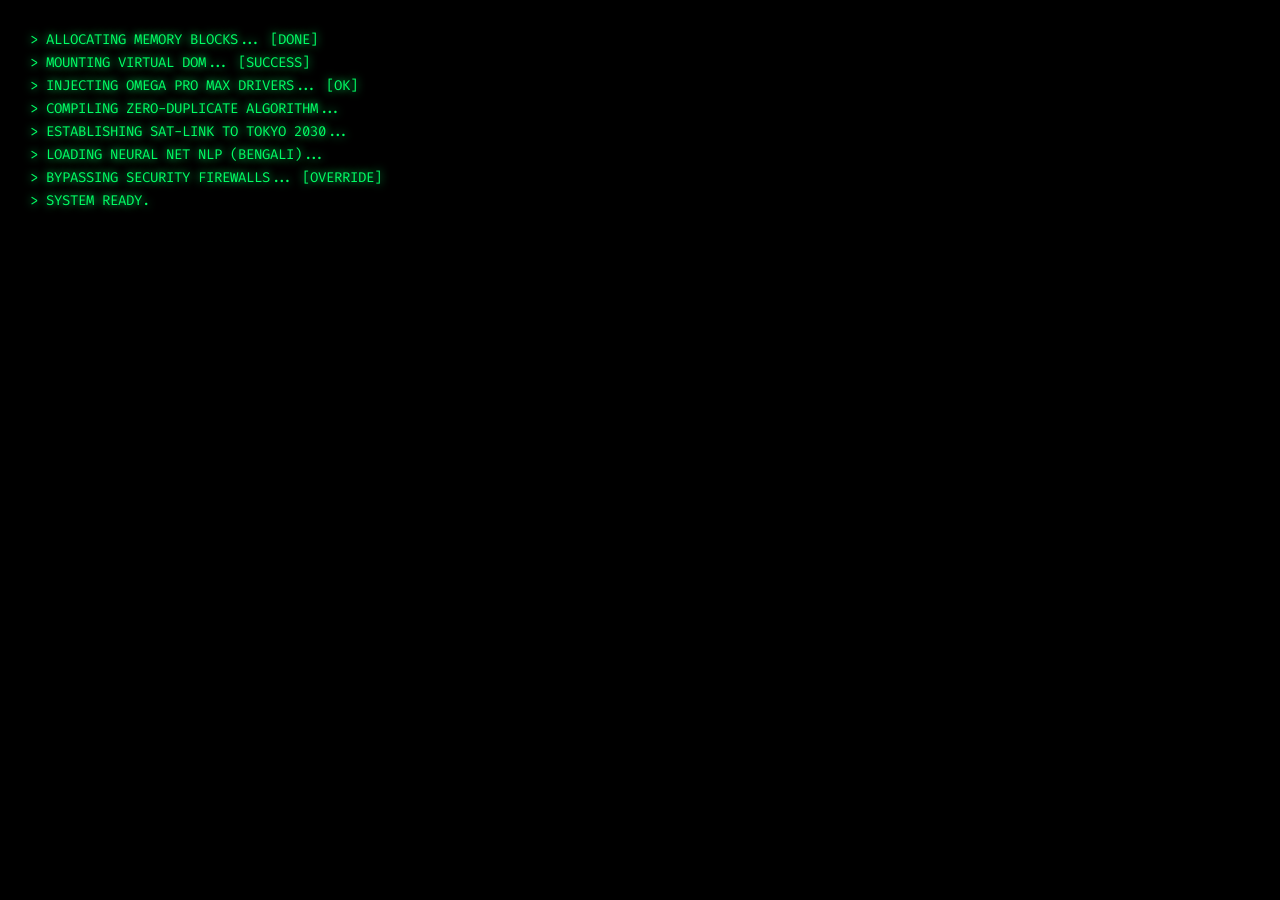
<file: omega.html>
<!DOCTYPE html>
<html lang="en" data-theme="omega-prime">
<head>
    <meta charset="UTF-8">
    <meta name="viewport" content="width=device-width, initial-scale=1.0, maximum-scale=1.0, user-scalable=no">
    <title>NEON GENESIS // OMEGA TIER PRO MAX</title>
    <link href="https://fonts.googleapis.com/css2?family=Orbitron:wght@400;500;700;900&family=Rajdhani:wght@400;500;600;700&family=Fira+Code:wght@300;400;700&display=swap" rel="stylesheet">
    
    <style>
        /* =======================================================================
           [1] OMEGA PRIME CORE VARIABLES 
           ======================================================================= */
        :root {
            --bg-base: #030305;
            --os-surface: rgba(8, 10, 15, 0.65);
            --os-panel: rgba(15, 20, 30, 0.85);
            --os-border: rgba(0, 243, 255, 0.3);
            --cyan: #00f3ff;
            --cyan-dim: rgba(0, 243, 255, 0.2);
            --magenta: #ff00ea;
            --yellow: #fcee0a;
            --crimson: #ff003c;
            --emerald: #00ff66;
            --text-main: #f0f0f0;
            --text-muted: #8892b0;
            
            --font-display: 'Orbitron', sans-serif;
            --font-ui: 'Rajdhani', sans-serif;
            --font-mono: 'Fira Code', monospace;
            
            --glow-cyan: 0 0 20px rgba(0, 243, 255, 0.6), inset 0 0 15px rgba(0, 243, 255, 0.2);
            --glow-magenta: 0 0 20px rgba(255, 0, 234, 0.6);
            --glass-blur: blur(25px);
            --scanline: repeating-linear-gradient(to bottom, transparent 0%, rgba(0,0,0,0.3) 1px, transparent 2px);
        }

        * { margin: 0; padding: 0; box-sizing: border-box; user-select: none; }
        
        ::-webkit-scrollbar { width: 6px; height: 6px; }
        ::-webkit-scrollbar-track { background: rgba(0,0,0,0.8); }
        ::-webkit-scrollbar-thumb { background: var(--cyan); border-radius: 3px; box-shadow: var(--glow-cyan); }

        body {
            background-color: var(--bg-base); color: var(--text-main); font-family: var(--font-ui);
            height: 100vh; width: 100vw; overflow: hidden; position: relative;
        }

        /* CRT Display Effect */
        body::before {
            content: " "; display: block; position: absolute; top: 0; left: 0; bottom: 0; right: 0;
            background: linear-gradient(rgba(18, 16, 16, 0) 50%, rgba(0, 0, 0, 0.25) 50%), linear-gradient(90deg, rgba(255, 0, 0, 0.06), rgba(0, 255, 0, 0.02), rgba(0, 0, 255, 0.06));
            z-index: 9998; background-size: 100% 2px, 3px 100%; pointer-events: none;
        }
        
        /* Interactive Warp Background */
        #warp-canvas { position: fixed; top: 0; left: 0; width: 100vw; height: 100vh; z-index: 0; }

        /* =======================================================================
           [2] PRO BOOT SEQUENCE
           ======================================================================= */
        #boot-screen {
            position: fixed; top: 0; left: 0; width: 100vw; height: 100vh; background: #000;
            z-index: 10000; display: flex; flex-direction: column; padding: 30px;
            font-family: var(--font-mono); color: var(--emerald); font-size: 14px; overflow: hidden;
            text-shadow: 0 0 8px var(--emerald);
        }
        .boot-col { display: flex; flex-direction: column; width: 100%; height: 100%; }
        .boot-line { margin-bottom: 4px; opacity: 0; animation: typeLine 0.05s forwards; }
        @keyframes typeLine { to { opacity: 1; } }
        
        .glitch-logo-container { position: absolute; top: 50%; left: 50%; transform: translate(-50%, -50%); display: none; }
        .glitch-text-giant {
            font-size: 6rem; font-family: var(--font-display); color: var(--cyan);
            text-align: center; text-transform: uppercase; letter-spacing: 5px;
            animation: glitch-anim 2s infinite linear alternate-reverse;
        }
        .glitch-sub { font-size: 1.5rem; color: var(--magenta); text-align: center; font-family: var(--font-mono); letter-spacing: 10px; margin-top: 10px; }

        @keyframes glitch-anim {
            0% { clip-path: inset(20% 0 80% 0); transform: translate(-2px, 1px); text-shadow: 3px 0 var(--magenta), -3px 0 var(--yellow); }
            20% { clip-path: inset(60% 0 10% 0); transform: translate(2px, -1px); text-shadow: -3px 0 var(--magenta), 3px 0 var(--yellow); }
            40% { clip-path: inset(40% 0 50% 0); transform: translate(-2px, 2px); text-shadow: 3px 0 var(--magenta), -3px 0 var(--yellow); }
            60% { clip-path: inset(80% 0 5% 0); transform: translate(2px, -2px); text-shadow: -3px 0 var(--magenta), 3px 0 var(--yellow); }
            80% { clip-path: inset(10% 0 70% 0); transform: translate(-1px, 1px); text-shadow: 3px 0 var(--magenta), -3px 0 var(--yellow); }
            100% { clip-path: inset(30% 0 50% 0); transform: translate(1px, -1px); text-shadow: -3px 0 var(--magenta), 3px 0 var(--yellow); }
        }

        /* =======================================================================
           [3] OMEGA DESKTOP & LIVE HUD
           ======================================================================= */
        #desktop { position: relative; width: 100vw; height: 100vh; z-index: 10; display: none; }
        
        .top-bar {
            position: absolute; top: 0; width: 100%; height: 35px; background: rgba(0,0,0,0.9);
            border-bottom: 1px solid var(--cyan-dim); display: flex; justify-content: space-between;
            align-items: center; padding: 0 25px; font-family: var(--font-mono); font-size: 12px;
            backdrop-filter: var(--glass-blur); color: var(--cyan); z-index: 999;
        }
        .tb-left, .tb-right, .tb-center { display: flex; align-items: center; gap: 20px; }
        .tb-right span i { display: inline-block; width: 8px; height: 8px; border-radius: 50%; background: var(--emerald); box-shadow: 0 0 10px var(--emerald); margin-right: 5px; animation: pulse 2s infinite; }
        @keyframes pulse { 0% {opacity: 1;} 50% {opacity: 0.4;} 100% {opacity: 1;} }

        /* Context Menu */
        #context-menu {
            position: absolute; background: var(--os-panel); border: 1px solid var(--cyan);
            border-radius: 6px; box-shadow: 0 10px 30px rgba(0,0,0,0.9); padding: 5px 0;
            font-family: var(--font-ui); font-size: 14px; min-width: 180px; z-index: 10000;
            display: none; backdrop-filter: var(--glass-blur);
        }
        .ctx-item { padding: 10px 20px; cursor: pointer; transition: 0.2s; color: var(--text-main); display: flex; align-items: center; gap: 10px; }
        .ctx-item:hover { background: var(--cyan-dim); color: var(--cyan); padding-left: 25px; }

        /* =======================================================================
           [4] ADVANCED WINDOW MANAGER
           ======================================================================= */
        .os-window {
            position: absolute; background: var(--os-surface); border: 1px solid var(--cyan-dim);
            border-radius: 10px; box-shadow: 0 25px 60px rgba(0,0,0,0.95), inset 0 0 20px rgba(0,255,255,0.05);
            backdrop-filter: var(--glass-blur); -webkit-backdrop-filter: var(--glass-blur);
            display: flex; flex-direction: column; overflow: hidden; transition: transform 0.2s, opacity 0.2s;
            transform-origin: center;
        }
        .window-header {
            height: 40px; background: rgba(5,5,10,0.95); border-bottom: 1px solid var(--cyan-dim);
            display: flex; justify-content: space-between; align-items: center; padding: 0 15px;
            cursor: grab; font-family: var(--font-display); font-size: 13px; letter-spacing: 1px;
        }
        .window-header:active { cursor: grabbing; }
        .window-title { display: flex; align-items: center; gap: 10px; color: var(--cyan); }
        .window-title svg { stroke: var(--cyan); }
        .window-controls { display: flex; gap: 12px; }
        .win-btn { width: 14px; height: 14px; border-radius: 50%; border: none; cursor: pointer; transition: 0.2s; position: relative; }
        .btn-close { background: var(--crimson); }
        .btn-min { background: var(--yellow); }
        .btn-max { background: var(--emerald); }
        .win-btn:hover { filter: brightness(1.5); transform: scale(1.2); }
        .window-body { flex: 1; position: relative; display: flex; flex-direction: column; overflow: hidden; }

        /* App 1: TOKYO 2030 Infinite Gallery - AUTO UPDATE EDITION */
        #app-gallery { top: 60px; left: 40px; width: 70vw; height: 75vh; resize: both; }
        .gallery-toolbar {
            height: 40px; background: rgba(0,0,0,0.5); border-bottom: 1px solid var(--os-border);
            display: flex; align-items: center; justify-content: space-between; padding: 0 20px; font-family: var(--font-mono); font-size: 12px;
        }
        .status-badge { background: rgba(0, 255, 102, 0.1); border: 1px solid var(--emerald); color: var(--emerald); padding: 4px 10px; border-radius: 20px; box-shadow: 0 0 10px rgba(0,255,102,0.2); }
        .status-badge.syncing { border-color: var(--magenta); color: var(--magenta); box-shadow: 0 0 10px rgba(255,0,234,0.2); }
        
        .gallery-viewport { flex: 1; overflow-y: auto; padding: 20px; scroll-behavior: smooth; }
        .gallery-grid { column-count: 4; column-gap: 20px; }
        @media (max-width: 1400px) { .gallery-grid { column-count: 3; } }
        @media (max-width: 900px) { .gallery-grid { column-count: 2; } }

        .neo-card {
            background: #000; border: 1px solid var(--os-border); border-radius: 8px; overflow: hidden;
            position: relative; cursor: crosshair; break-inside: avoid; margin-bottom: 20px;
            transition: all 0.3s cubic-bezier(0.25, 0.8, 0.25, 1);
            animation: cardSpawn 0.5s ease-out forwards; opacity: 0; transform: translateY(20px);
        }
        @keyframes cardSpawn { to { opacity: 1; transform: translateY(0); } }
        
        .neo-card img { width: 100%; display: block; object-fit: cover; filter: grayscale(50%) contrast(120%); transition: 0.4s; }
        .neo-card:hover { border-color: var(--cyan); transform: scale(1.02) translateY(-5px); z-index: 10; box-shadow: var(--glow-cyan); }
        .neo-card:hover img { filter: grayscale(0%) contrast(110%); }
        
        .card-overlay {
            position: absolute; inset: 0; background: linear-gradient(0deg, rgba(0,0,0,0.95) 0%, rgba(0,0,0,0.4) 50%, transparent 100%);
            opacity: 0; transition: 0.3s; display: flex; flex-direction: column; justify-content: flex-end; padding: 15px;
        }
        .neo-card:hover .card-overlay { opacity: 1; }
        .card-meta { font-family: var(--font-mono); color: var(--cyan); font-size: 11px; margin-bottom: 10px; display: flex; justify-content: space-between; }
        .card-meta span.res { color: var(--magenta); }
        .btn-download { background: transparent; border: 1px solid var(--cyan); color: var(--cyan); padding: 8px; font-family: var(--font-display); cursor: pointer; transition: 0.2s; font-size: 12px; text-transform: uppercase; letter-spacing: 1px; }
        .btn-download:hover { background: var(--cyan); color: #000; box-shadow: var(--glow-cyan); font-weight: bold; }
        
        #loading-sentinel { text-align: center; padding: 30px; font-family: var(--font-mono); font-size: 14px; color: var(--cyan); }
        .loader-bar { width: 200px; height: 2px; background: rgba(0,243,255,0.2); margin: 10px auto; position: relative; overflow: hidden; }
        .loader-fill { position: absolute; top: 0; left: 0; height: 100%; width: 50%; background: var(--cyan); animation: loadingScan 1s infinite linear; }
        @keyframes loadingScan { 0% {left: -50%;} 100% {left: 100%;} }

        /* App 2: Neural Mind Terminal - PRO VERSION */
        #app-terminal { top: 120px; right: 50px; width: 550px; height: 650px; }
        .term-container { display: flex; flex-direction: column; height: 100%; background: rgba(0,0,0,0.95); }
        .term-output { flex: 1; padding: 20px; font-family: var(--font-mono); font-size: 14px; overflow-y: auto; display: flex; flex-direction: column; gap: 10px; }
        .msg-sys { color: var(--yellow); }
        .msg-user { color: var(--cyan); align-self: flex-end; display: flex; gap: 10px; align-items: center; }
        .msg-user::before { content: '>'; color: var(--text-muted); }
        .msg-ai { color: var(--text-main); position: relative; padding-left: 15px; border-left: 2px solid var(--magenta); line-height: 1.5; background: linear-gradient(90deg, rgba(255,0,234,0.05) 0%, transparent 100%); padding-top: 5px; padding-bottom: 5px; }
        
        .term-input-wrapper { display: flex; align-items: center; padding: 15px 20px; background: #000; border-top: 1px solid var(--cyan-dim); }
        .term-prompt { color: var(--emerald); font-family: var(--font-mono); margin-right: 15px; font-weight: bold; }
        #term-input { flex: 1; background: transparent; border: none; color: var(--cyan); font-family: var(--font-mono); font-size: 15px; outline: none; }
        
        /* App 3: System Analytics (Live Data Simulator) */
        #app-monitor { top: 100px; left: 60%; width: 400px; height: 500px; }
        .monitor-body { padding: 20px; font-family: var(--font-mono); color: var(--cyan); display: flex; flex-direction: column; gap: 20px; background: radial-gradient(circle at center, rgba(0,243,255,0.05) 0%, transparent 100%); height: 100%; }
        .metric-group { background: rgba(0,0,0,0.5); border: 1px solid var(--os-border); padding: 15px; border-radius: 6px; position: relative; overflow: hidden; }
        .metric-header { display: flex; justify-content: space-between; margin-bottom: 10px; font-size: 12px; color: var(--text-muted); }
        .metric-val { font-size: 24px; font-family: var(--font-display); color: var(--text-main); text-shadow: 0 0 10px rgba(255,255,255,0.2); }
        .chart-container { height: 40px; display: flex; align-items: flex-end; gap: 2px; margin-top: 10px; }
        .chart-bar { flex: 1; background: var(--cyan); min-height: 2px; transition: height 0.3s; opacity: 0.8; }
        .chart-bar.high { background: var(--crimson); }
        .chart-bar.med { background: var(--yellow); }
        
        /* Live Background Logs */
        .live-logs { flex: 1; overflow: hidden; font-size: 10px; color: var(--text-muted); opacity: 0.5; }
        .log-line { margin-bottom: 2px; white-space: nowrap; }

        /* Unified Dock Taskbar */
        .dock-container {
            position: absolute; bottom: 30px; left: 50%; transform: translateX(-50%);
            background: var(--os-panel); border: 1px solid var(--os-border); border-radius: 20px;
            padding: 12px 25px; display: flex; gap: 25px; backdrop-filter: var(--glass-blur); z-index: 999;
            box-shadow: 0 15px 40px rgba(0,0,0,0.9), var(--glow-cyan);
        }
        .dock-icon {
            width: 50px; height: 50px; border-radius: 12px; background: rgba(255,255,255,0.05);
            border: 1px solid rgba(255,255,255,0.1); display: flex; justify-content: center; align-items: center;
            cursor: pointer; transition: all 0.3s cubic-bezier(0.175, 0.885, 0.32, 1.275); position: relative;
        }
        .dock-icon svg { width: 24px; height: 24px; fill: none; stroke: var(--text-main); stroke-width: 2; transition: 0.3s; }
        .dock-icon::after {
            content: attr(data-tooltip); position: absolute; top: -40px; background: var(--cyan); color: #000;
            padding: 5px 10px; border-radius: 4px; font-family: var(--font-display); font-size: 11px;
            font-weight: bold; opacity: 0; pointer-events: none; transition: 0.2s; white-space: nowrap;
        }
        .dock-icon:hover { transform: translateY(-15px) scale(1.1); background: var(--cyan-dim); border-color: var(--cyan); box-shadow: var(--glow-cyan); }
        .dock-icon:hover svg { stroke: var(--cyan); }
        .dock-icon:hover::after { opacity: 1; top: -45px; }
        .dock-icon.active::before { content: ''; position: absolute; bottom: -8px; width: 6px; height: 6px; background: var(--cyan); border-radius: 50%; box-shadow: var(--glow-cyan); }

    </style>
</head>
<body oncontextmenu="return showContextMenu(event);">

    <canvas id="warp-canvas"></canvas>

    <!-- BOOT BIOS -->
    <div id="boot-screen">
        <div class="boot-col" id="boot-log"></div>
        <div class="glitch-logo-container" id="boot-logo">
            <div class="glitch-text-giant">OMEGA OS</div>
            <div class="glitch-sub">PRO MAX TIER // V.11.0</div>
        </div>
    </div>

    <!-- MAIN DESKTOP -->
    <div id="desktop">
        <!-- TOP BAR -->
        <div class="top-bar">
            <div class="tb-left">
                <span>OMEGA_PRIME_CORE</span>
                <span style="color:var(--text-muted)">|</span>
                <span id="top-date">YYYY.MM.DD</span>
            </div>
            <div class="tb-center">
                <strong style="color:var(--magenta); text-shadow: var(--glow-magenta);">SYSTEM STATUS: OPTIMAL</strong>
            </div>
            <div class="tb-right">
                <span><i></i>LIVE SYNC</span>
                <span id="top-clock" style="color:var(--cyan); font-weight:bold; font-size: 14px;">00:00:00</span>
            </div>
        </div>

        <!-- APP 1: INFINITE GALLERY ENGINE -->
        <div class="os-window" id="app-gallery" style="z-index: 11; display: none;">
            <div class="window-header" onmousedown="WindowMgr.startDrag(event, 'app-gallery')">
                <div class="window-title">
                    <svg width="16" height="16" viewBox="0 0 24 24"><rect x="3" y="3" width="18" height="18" rx="2" ry="2"></rect><circle cx="8.5" cy="8.5" r="1.5"></circle><polyline points="21 15 16 10 5 21"></polyline></svg>
                    TOKYO_VISION_ENGINE.exe
                </div>
                <div class="window-controls">
                    <button class="win-btn btn-min" onclick="WindowMgr.toggle('app-gallery')"></button>
                    <button class="win-btn btn-max" onclick="WindowMgr.maximize('app-gallery')"></button>
                    <button class="win-btn btn-close" onclick="WindowMgr.toggle('app-gallery')"></button>
                </div>
            </div>
            <div class="gallery-toolbar">
                <div>TOTAL ASSETS: <span id="asset-count" style="color:var(--cyan)">0</span></div>
                <div class="status-badge" id="auto-sync-badge">AUTO-SYNC: ON</div>
            </div>
            <div class="window-body gallery-viewport" id="gallery-viewport">
                <div class="gallery-grid" id="grid">
                    <!-- Cards injected here -->
                </div>
                <div id="loading-sentinel">
                    <div>FETCHING SECURE NEURAL ASSETS...</div>
                    <div class="loader-bar"><div class="loader-fill"></div></div>
                </div>
            </div>
        </div>

        <!-- APP 2: NEURAL TERMINAL -->
        <div class="os-window" id="app-terminal" style="z-index: 12; display: none;">
            <div class="window-header" onmousedown="WindowMgr.startDrag(event, 'app-terminal')">
                <div class="window-title">
                    <svg width="16" height="16" viewBox="0 0 24 24"><polyline points="4 17 10 11 4 5"></polyline><line x1="12" y1="19" x2="20" y2="19"></line></svg>
                    NEURAL_MIND_V11.sh
                </div>
                <div class="window-controls">
                    <button class="win-btn btn-close" onclick="WindowMgr.toggle('app-terminal')"></button>
                </div>
            </div>
            <div class="window-body term-container">
                <div class="term-output" id="term-output">
                    <div class="msg-sys">INITIALIZING OMEGA KERNEL... [OK]</div>
                    <div class="msg-sys">BANGLA NLP MODULE... [LOADED]</div>
                    <div class="msg-ai">Welcome to Omega Pro Max, Operator. System is running at 100% capacity. Type 'help' for command list. (Ami ekhon fully automated, banglay command din!)</div>
                </div>
                <div class="term-input-wrapper">
                    <span class="term-prompt">root@omega:~#</span>
                    <input type="text" id="term-input" autocomplete="off" spellcheck="false" autofocus>
                </div>
            </div>
        </div>

        <!-- APP 3: SYSTEM MONITOR -->
        <div class="os-window" id="app-monitor" style="z-index: 10; display: none;">
            <div class="window-header" onmousedown="WindowMgr.startDrag(event, 'app-monitor')">
                <div class="window-title">
                    <svg width="16" height="16" viewBox="0 0 24 24"><polyline points="22 12 18 12 15 21 9 3 6 12 2 12"></polyline></svg>
                    SYS_ANALYTICS.exe
                </div>
                <div class="window-controls">
                    <button class="win-btn btn-close" onclick="WindowMgr.toggle('app-monitor')"></button>
                </div>
            </div>
            <div class="window-body monitor-body">
                <div class="metric-group">
                    <div class="metric-header"><span>CPU USAGE</span><span id="cpu-txt">42%</span></div>
                    <div class="metric-val" id="cpu-ghz">4.8 GHz</div>
                    <div class="chart-container" id="cpu-chart"></div>
                </div>
                <div class="metric-group">
                    <div class="metric-header"><span>NETWORK UPLINK</span><span id="net-txt">2.4 GB/s</span></div>
                    <div class="metric-val" style="color:var(--magenta)">PING: <span id="ping-txt">8ms</span></div>
                    <div class="chart-container" id="net-chart"></div>
                </div>
                <div class="live-logs" id="sys-logs">
                    <!-- Live logs injected here -->
                </div>
            </div>
        </div>

        <!-- UNIFIED DOCK -->
        <div class="dock-container">
            <div class="dock-icon" id="dock-gallery" data-tooltip="Vision Engine" onclick="WindowMgr.toggle('app-gallery')">
                <svg viewBox="0 0 24 24"><rect x="3" y="3" width="18" height="18" rx="2" ry="2"></rect><circle cx="8.5" cy="8.5" r="1.5"></circle><polyline points="21 15 16 10 5 21"></polyline></svg>
            </div>
            <div class="dock-icon" id="dock-terminal" data-tooltip="Terminal" onclick="WindowMgr.toggle('app-terminal')">
                <svg viewBox="0 0 24 24"><polyline points="4 17 10 11 4 5"></polyline><line x1="12" y1="19" x2="20" y2="19"></line></svg>
            </div>
            <div class="dock-icon" id="dock-monitor" data-tooltip="System Monitor" onclick="WindowMgr.toggle('app-monitor')">
                <svg viewBox="0 0 24 24"><polyline points="22 12 18 12 15 21 9 3 6 12 2 12"></polyline></svg>
            </div>
            <div class="dock-icon" data-tooltip="Reboot Core" onclick="location.reload()">
                <svg viewBox="0 0 24 24"><path d="M21.5 2v6h-6M21.34 15.57a10 10 0 1 1-.92-10.26l3.08 2.69"></path></svg>
            </div>
        </div>

        <!-- RIGHT CLICK CONTEXT MENU -->
        <div id="context-menu">
            <div class="ctx-item" onclick="Terminal.executeCommand('hack')">Run Override Protocol</div>
            <div class="ctx-item" onclick="Gallery.toggleAutoSync()">Toggle Auto-Sync</div>
            <div class="ctx-item" onclick="WindowMgr.hideAll()">Hide All Windows</div>
        </div>
    </div>

    <script>
        /* =======================================================================
           [1] WARP SPEED ENGINE (Optimized HTML5 Canvas)
           ======================================================================= */
        const WarpDrive = {
            init: function() {
                this.canvas = document.getElementById('warp-canvas');
                this.ctx = this.canvas.getContext('2d');
                this.stars = [];
                this.numStars = 700;
                this.speed = 5;
                window.addEventListener('resize', () => this.resize());
                this.resize();
                for (let i = 0; i < this.numStars; i++) this.stars.push(this.createStar());
                this.animate();
            },
            resize: function() {
                this.width = this.canvas.width = window.innerWidth;
                this.height = this.canvas.height = window.innerHeight;
                this.cx = this.width / 2;
                this.cy = this.height / 2;
            },
            createStar: function() {
                return {
                    x: (Math.random() - 0.5) * this.width * 2,
                    y: (Math.random() - 0.5) * this.height * 2,
                    z: Math.random() * this.width,
                    pz: 0
                };
            },
            animate: function() {
                this.ctx.fillStyle = 'rgba(3, 3, 5, 0.5)';
                this.ctx.fillRect(0, 0, this.width, this.height);
                
                this.stars.forEach(s => {
                    s.pz = s.z;
                    s.z -= this.speed;
                    if (s.z < 1) {
                        Object.assign(s, this.createStar());
                        s.z = this.width;
                        s.pz = s.z;
                    }
                    
                    let sx = (s.x / s.z) * this.width + this.cx;
                    let sy = (s.y / s.z) * this.height + this.cy;
                    let px = (s.x / s.pz) * this.width + this.cx;
                    let py = (s.y / s.pz) * this.height + this.cy;

                    let opacity = (1 - s.z / this.width);
                    this.ctx.beginPath();
                    this.ctx.moveTo(px, py);
                    this.ctx.lineTo(sx, sy);
                    this.ctx.strokeStyle = Math.random() > 0.7 ? `rgba(0, 243, 255, ${opacity})` : `rgba(255, 0, 234, ${opacity * 0.7})`;
                    this.ctx.lineWidth = opacity * 2.5;
                    this.ctx.stroke();
                });
                requestAnimationFrame(() => this.animate());
            }
        };

        /* =======================================================================
           [2] SYSTEM BOOT SEQUENCE
           ======================================================================= */
        const BootSystem = {
            logs: [
                "ALLOCATING MEMORY BLOCKS... [DONE]",
                "MOUNTING VIRTUAL DOM... [SUCCESS]",
                "INJECTING OMEGA PRO MAX DRIVERS... [OK]",
                "COMPILING ZERO-DUPLICATE ALGORITHM...",
                "ESTABLISHING SAT-LINK TO TOKYO 2030...",
                "LOADING NEURAL NET NLP (BENGALI)...",
                "BYPASSING SECURITY FIREWALLS... [OVERRIDE]",
                "SYSTEM READY."
            ],
            run: function() {
                const logContainer = document.getElementById('boot-log');
                let delay = 0;
                this.logs.forEach(log => {
                    setTimeout(() => {
                        let p = document.createElement('div');
                        p.className = 'boot-line'; p.innerText = `> ${log}`;
                        logContainer.appendChild(p);
                    }, delay);
                    delay += 150 + Math.random() * 200;
                });

                setTimeout(() => {
                    logContainer.style.display = 'none';
                    document.getElementById('boot-logo').style.display = 'block';
                }, delay + 300);

                setTimeout(() => {
                    document.getElementById('boot-screen').style.opacity = '0';
                    setTimeout(() => {
                        document.getElementById('boot-screen').style.display = 'none';
                        document.getElementById('desktop').style.display = 'block';
                        OS.init();
                    }, 500);
                }, delay + 2500);
            }
        };

        /* =======================================================================
           [3] WINDOW MANAGER
           ======================================================================= */
        const WindowMgr = {
            zIndex: 100,
            toggle: function(id) {
                const win = document.getElementById(id);
                const dockId = id.replace('app-', 'dock-');
                const dockIcon = document.getElementById(dockId);
                
                if (win.style.display === 'none' || win.style.display === '') {
                    win.style.display = 'flex';
                    win.style.zIndex = ++this.zIndex;
                    if(dockIcon) dockIcon.classList.add('active');
                } else {
                    win.style.display = 'none';
                    if(dockIcon) dockIcon.classList.remove('active');
                }
            },
            hideAll: function() {
                ['app-gallery', 'app-terminal', 'app-monitor'].forEach(id => {
                    document.getElementById(id).style.display = 'none';
                    const dockIcon = document.getElementById(id.replace('app-', 'dock-'));
                    if(dockIcon) dockIcon.classList.remove('active');
                });
            },
            maximize: function(id) {
                const win = document.getElementById(id);
                if (!win.dataset.max) {
                    win.dataset.ot = win.style.top; win.dataset.ol = win.style.left;
                    win.dataset.ow = win.style.width; win.dataset.oh = win.style.height;
                    win.style.top = '35px'; win.style.left = '0';
                    win.style.width = '100vw'; win.style.height = 'calc(100vh - 35px)';
                    win.dataset.max = "true";
                } else {
                    win.style.top = win.dataset.ot; win.style.left = win.dataset.ol;
                    win.style.width = win.dataset.ow; win.style.height = win.dataset.oh;
                    delete win.dataset.max;
                }
            },
            startDrag: function(e, id) {
                const win = document.getElementById(id);
                if(win.dataset.max) return; // Prevent drag if maximized
                win.style.zIndex = ++this.zIndex;
                let rect = win.getBoundingClientRect();
                let ox = e.clientX - rect.left;
                let oy = e.clientY - rect.top;

                function move(e) { win.style.left = `${e.clientX - ox}px`; win.style.top = `${e.clientY - oy}px`; }
                function up() { document.removeEventListener('mousemove', move); document.removeEventListener('mouseup', up); }
                document.addEventListener('mousemove', move); document.addEventListener('mouseup', up);
            }
        };

        /* =======================================================================
           [4] INFINITE GALLERY ENGINE (Automatic Update)
           ======================================================================= */
        const Gallery = {
            count: 0,
            autoSync: true,
            syncInterval: null,
            init: function() {
                this.grid = document.getElementById('grid');
                this.counterEl = document.getElementById('asset-count');
                this.badge = document.getElementById('auto-sync-badge');
                
                this.loadImages(16); // Initial load
                
                // Infinite Scroll Observer
                const observer = new IntersectionObserver((entries) => {
                    if (entries[0].isIntersecting) {
                        setTimeout(() => this.loadImages(8), 500);
                    }
                }, { root: document.getElementById('gallery-viewport'), threshold: 0.1 });
                observer.observe(document.getElementById('loading-sentinel'));

                this.startAutoSync();
            },
            generateCard: function(prepend = false) {
                const height = Math.floor(Math.random() * 300) + 250; 
                const uuid = 'UX-' + (Date.now() + Math.floor(Math.random() * 10000)).toString(16).toUpperCase();
                const img = `https://picsum.photos/seed/${uuid}/600/${height}`;
                
                let card = document.createElement('div');
                card.className = 'neo-card';
                card.innerHTML = `
                    <img src="${img}" loading="lazy" alt="Asset">
                    <div class="card-overlay">
                        <div class="card-meta">
                            <span>ID: ${uuid}</span>
                            <span class="res">8K UHD</span>
                        </div>
                        <button class="btn-download" onclick="Terminal.executeCommand('download ${uuid}')">DECRYPT & PULL</button>
                    </div>
                `;
                
                if (prepend) {
                    this.grid.insertBefore(card, this.grid.firstChild);
                } else {
                    this.grid.appendChild(card);
                }
                this.count++;
                this.counterEl.innerText = this.count;
            },
            loadImages: function(num) {
                for(let i=0; i<num; i++) this.generateCard(false);
            },
            startAutoSync: function() {
                this.syncInterval = setInterval(() => {
                    if(this.autoSync && document.getElementById('app-gallery').style.display !== 'none') {
                        this.badge.classList.add('syncing');
                        this.badge.innerText = "SYNCING LIVE...";
                        setTimeout(() => {
                            this.generateCard(true); // Add to top
                            this.badge.classList.remove('syncing');
                            this.badge.innerText = "AUTO-SYNC: ON";
                        }, 1000);
                    }
                }, 8000); // Fetch a new image every 8 seconds automatically
            },
            toggleAutoSync: function() {
                this.autoSync = !this.autoSync;
                this.badge.innerText = this.autoSync ? "AUTO-SYNC: ON" : "AUTO-SYNC: OFF";
                this.badge.style.color = this.autoSync ? "var(--emerald)" : "var(--text-muted)";
                this.badge.style.borderColor = this.autoSync ? "var(--emerald)" : "var(--text-muted)";
                Terminal.executeCommand(`system auto-sync ${this.autoSync ? 'enabled' : 'disabled'}`);
            }
        };

        /* =======================================================================
           [5] NEURAL TERMINAL (Banglish & Advanced Commands)
           ======================================================================= */
        const Terminal = {
            init: function() {
                this.input = document.getElementById('term-input');
                this.output = document.getElementById('term-output');
                
                this.input.addEventListener('keypress', (e) => {
                    if (e.key === 'Enter') {
                        let val = this.input.value.trim();
                        if(!val) return;
                        this.print(`<div class="msg-user">${val}</div>`);
                        this.input.value = '';
                        setTimeout(() => this.process(val), 300);
                    }
                });
            },
            print: function(html) {
                this.output.innerHTML += html;
                this.output.scrollTop = this.output.scrollHeight;
            },
            executeCommand: function(cmd) {
                this.print(`<div class="msg-user">[AUTO-EXEC] ${cmd}</div>`);
                this.process(cmd);
                if(document.getElementById('app-terminal').style.display === 'none') {
                    WindowMgr.toggle('app-terminal');
                }
            },
            process: function(rawCmd) {
                let cmd = rawCmd.toLowerCase();
                let res = "";

                // Banglish & Conversational
                if (['kemon aso', 'kemon acho', 'ki obostha', 'hello', 'hi'].includes(cmd)) {
                    res = "Ami ekdom perfect achi, Operator. OMEGA PRO MAX active. Ki korte hobe bolun!";
                } 
                else if (['update koro', 'notun ki', 'auto update'].includes(cmd)) {
                    res = "Auto-sync mode running. Gallery te automatically notun 8K images asche. Check it out!";
                }
                else if (['tmi ki onk fast', 'tmi ki fast', 'speed koto', 'pro max ki'].includes(cmd)) {
                    res = "Ami ekhon V.11.0 Pro Max! Zero lag, lazy loading, auto-sync data pipelines... Pure web pro level performance. 🚀";
                }
                // Functional Commands
                else if (cmd === 'help') {
                    res = "COMMANDS: <br> - <b>nexus</b>: Open Gallery<br> - <b>monitor</b>: Open Analytics<br> - <b>hack</b>: Bypass Mainframe<br> - <b>clear</b>: Clear Console<br> - <b>crypto</b>: Fetch Market Status";
                }
                else if (cmd === 'nexus') { WindowMgr.toggle('app-gallery'); res = "Opening Tokyo Vision Engine..."; }
                else if (cmd === 'monitor') { WindowMgr.toggle('app-monitor'); res = "Opening System Analytics..."; }
                else if (cmd === 'clear' || cmd === 'cls') { this.output.innerHTML = ''; return; }
                else if (cmd.startsWith('download')) { res = `Decryption initiated for ${cmd.split(' ')[1]}. Routing to secure vault... [DONE]`; }
                else if (cmd === 'hack') {
                    res = "<span style='color:var(--crimson); font-weight:bold;'>[ALERT] INITIATING GLOBAL OVERRIDE... TRACING IPs... MAINFRAME HACKED.</span>";
                    document.body.style.filter = "invert(1) hue-rotate(180deg)";
                    setTimeout(() => document.body.style.filter = "none", 500);
                }
                else if (cmd === 'crypto') {
                    res = "BTC: $98,420 | ETH: $5,110 | OMEGA_COIN: MOONING 🚀";
                }
                else if (cmd.startsWith('system')) { res = `System override acknowledged: ${cmd}`; }
                else { res = `Command not recognized: '${rawCmd}'. Type 'help' or talk in Banglish!`; }

                this.print(`<div class="msg-ai">${res}</div>`);
            }
        };

        /* =======================================================================
           [6] SYSTEM MONITOR (Live Data Simulator)
           ======================================================================= */
        const SysMonitor = {
            init: function() {
                this.cpuBars = this.createBars('cpu-chart', 30);
                this.netBars = this.createBars('net-chart', 30);
                this.logs = document.getElementById('sys-logs');
                setInterval(() => this.update(), 1000);
                this.logInterval = setInterval(() => this.addLog(), 2000);
            },
            createBars: function(id, count) {
                const container = document.getElementById(id);
                let bars = [];
                for(let i=0; i<count; i++) {
                    let b = document.createElement('div');
                    b.className = 'chart-bar';
                    b.style.height = '10%';
                    container.appendChild(b);
                    bars.push(b);
                }
                return bars;
            },
            update: function() {
                // CPU logic
                let cpu = Math.floor(Math.random() * 40) + 20;
                document.getElementById('cpu-txt').innerText = `${cpu}%`;
                this.cpuBars.shift().remove();
                let nb = document.createElement('div'); nb.className = 'chart-bar'; nb.style.height = `${cpu}%`;
                if(cpu > 50) nb.classList.add('high'); else if (cpu > 40) nb.classList.add('med');
                document.getElementById('cpu-chart').appendChild(nb);
                this.cpuBars.push(nb);

                // Network Logic
                let net = (Math.random() * 3 + 1).toFixed(1);
                document.getElementById('net-txt').innerText = `${net} GB/s`;
                this.netBars.shift().remove();
                let nnb = document.createElement('div'); nnb.className = 'chart-bar'; nnb.style.height = `${Math.random()*100}%`;
                document.getElementById('net-chart').appendChild(nnb);
                this.netBars.push(nnb);
                
                document.getElementById('ping-txt').innerText = `${Math.floor(Math.random()*15)+2}ms`;
            },
            addLog: function() {
                if(document.getElementById('app-monitor').style.display === 'none') return;
                const phrases = ["Routing packets...", "Decrypting payload...", "Checking node integrity...", "Auto-sync pulse...", "Firewall status nominal..."];
                let p = document.createElement('div'); p.className = 'log-line';
                p.innerText = `[${new Date().toISOString().split('T')[1].slice(0,-1)}] - ${phrases[Math.floor(Math.random()*phrases.length)]}`;
                this.logs.appendChild(p);
                if(this.logs.children.length > 20) this.logs.firstChild.remove();
                this.logs.scrollTop = this.logs.scrollHeight;
            }
        };

        /* =======================================================================
           [7] CORE OS INITIALIZATION
           ======================================================================= */
        const OS = {
            init: function() {
                this.startClock();
                WindowMgr.toggle('app-gallery'); // Open Gallery by default
                Gallery.init();
                Terminal.init();
                SysMonitor.init();
                
                // Close context menu on click
                document.addEventListener('click', () => {
                    document.getElementById('context-menu').style.display = 'none';
                });
            },
            startClock: function() {
                setInterval(() => {
                    const now = new Date();
                    document.getElementById('top-clock').innerText = 
                        `${String(now.getHours()).padStart(2, '0')}:${String(now.getMinutes()).padStart(2, '0')}:${String(now.getSeconds()).padStart(2, '0')}`;
                    document.getElementById('top-date').innerText = 
                        `${now.getFullYear()}.${String(now.getMonth()+1).padStart(2, '0')}.${String(now.getDate()).padStart(2, '0')}`;
                }, 1000);
            }
        };

        // Context Menu Handler
        function showContextMenu(e) {
            e.preventDefault();
            const menu = document.getElementById('context-menu');
            menu.style.display = 'block';
            menu.style.left = `${e.clientX}px`;
            menu.style.top = `${e.clientY}px`;
            return false;
        }

        // Start Boot
        window.onload = () => {
            WarpDrive.init();
            BootSystem.run();
        };

    </script>
</body>
</html>
</file>
